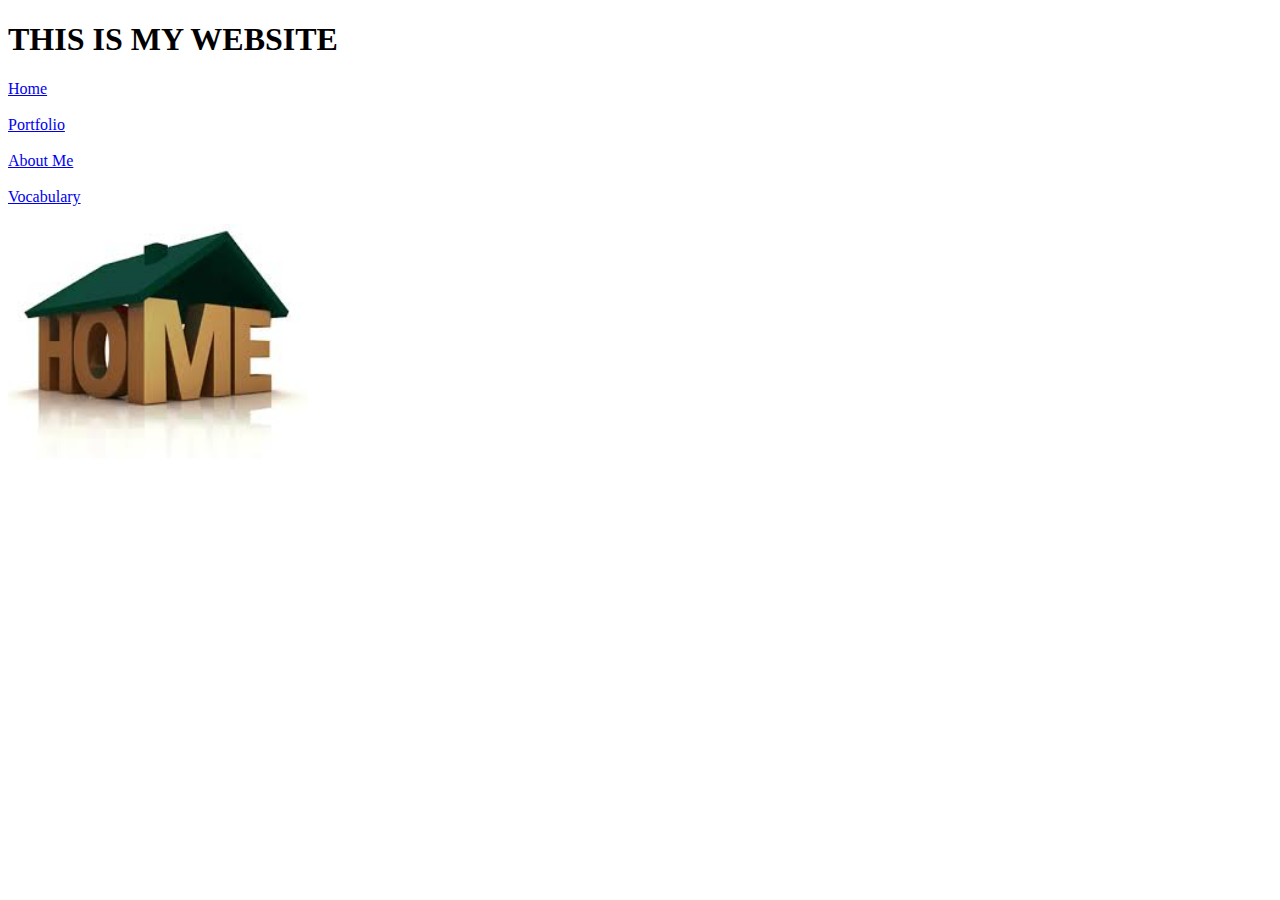
<file: workspace/index.html>
<!doctype html>
<html lang="en">
  <head>
    <meta charset="utf-8">
    <title>My Website</title>
    <link href="style.css" type="text/css" rel="stylesheet">
  </head>
  <body>
    <h1>THIS IS MY WEBSITE</h1>
    <a href="index.html">Home</a> <br /> <br />
    <a href="portfolio.html">Portfolio</a> <br /> <br />
    <a href= "aboutme.html">About Me</a> <br /> <br />
    <a href="vocabulary.html"> Vocabulary</a> <br /> <br />
    <img src="images/home.jpg" height="250">
   
  </body>
</html>
</file>
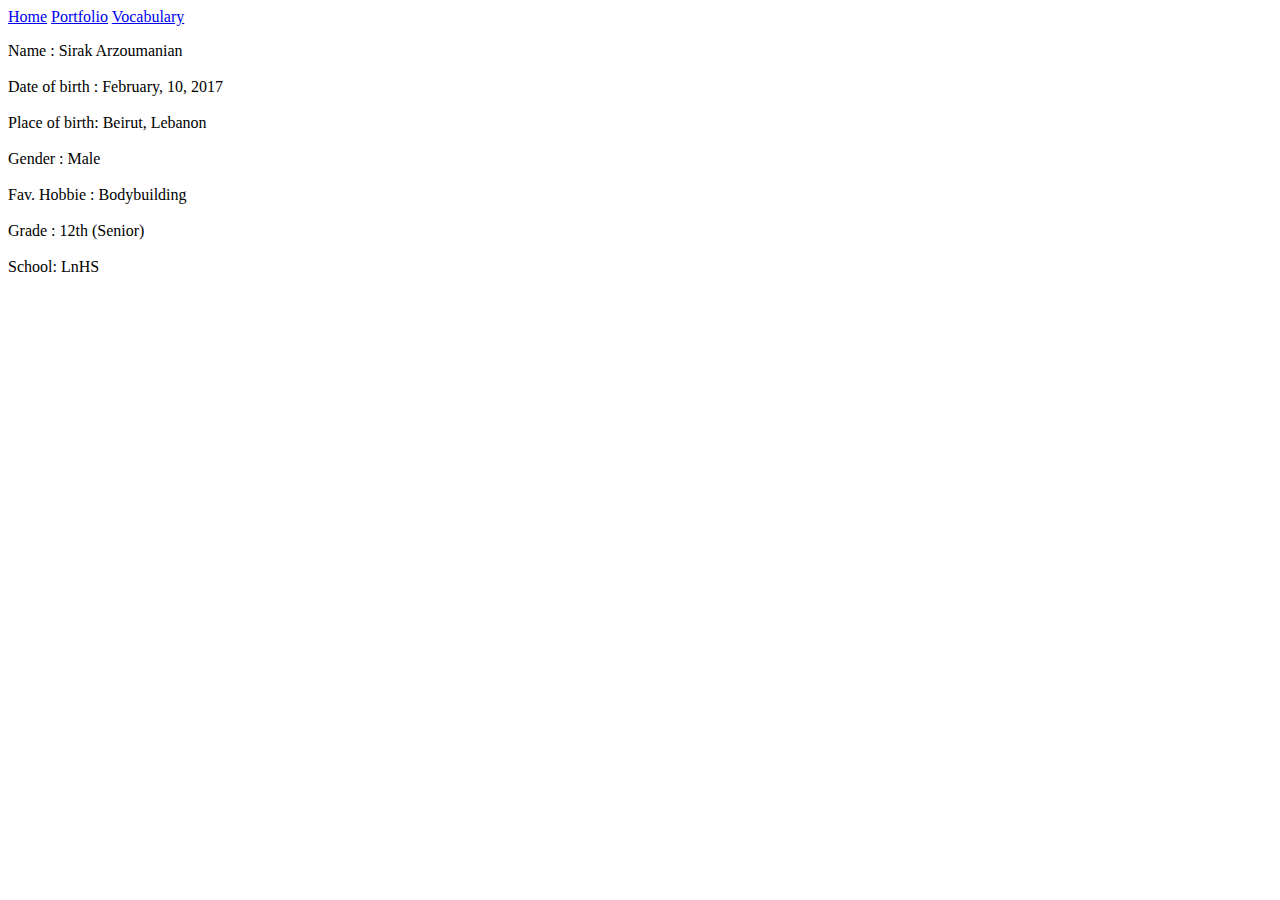
<file: workspace/aboutme.html>
<!doctype html>
  <a href="index.html">Home</a>
  <a href="portfolio.html">Portfolio</a>
  <a href= "vocabulary.html">Vocabulary</a>
    <title>ABout Me</title>
    <p>    <p>Name           : Sirak Arzoumanian <br /><br />
Date of birth : February, 10, 2017<br /><br />
Place of birth: Beirut, Lebanon<br /><br />
Gender         : Male<br /><br />
Fav. Hobbie  : Bodybuilding<br /><br />
Grade           : 12th (Senior)<br /><br />
School: LnHS
</p></p>
</file>
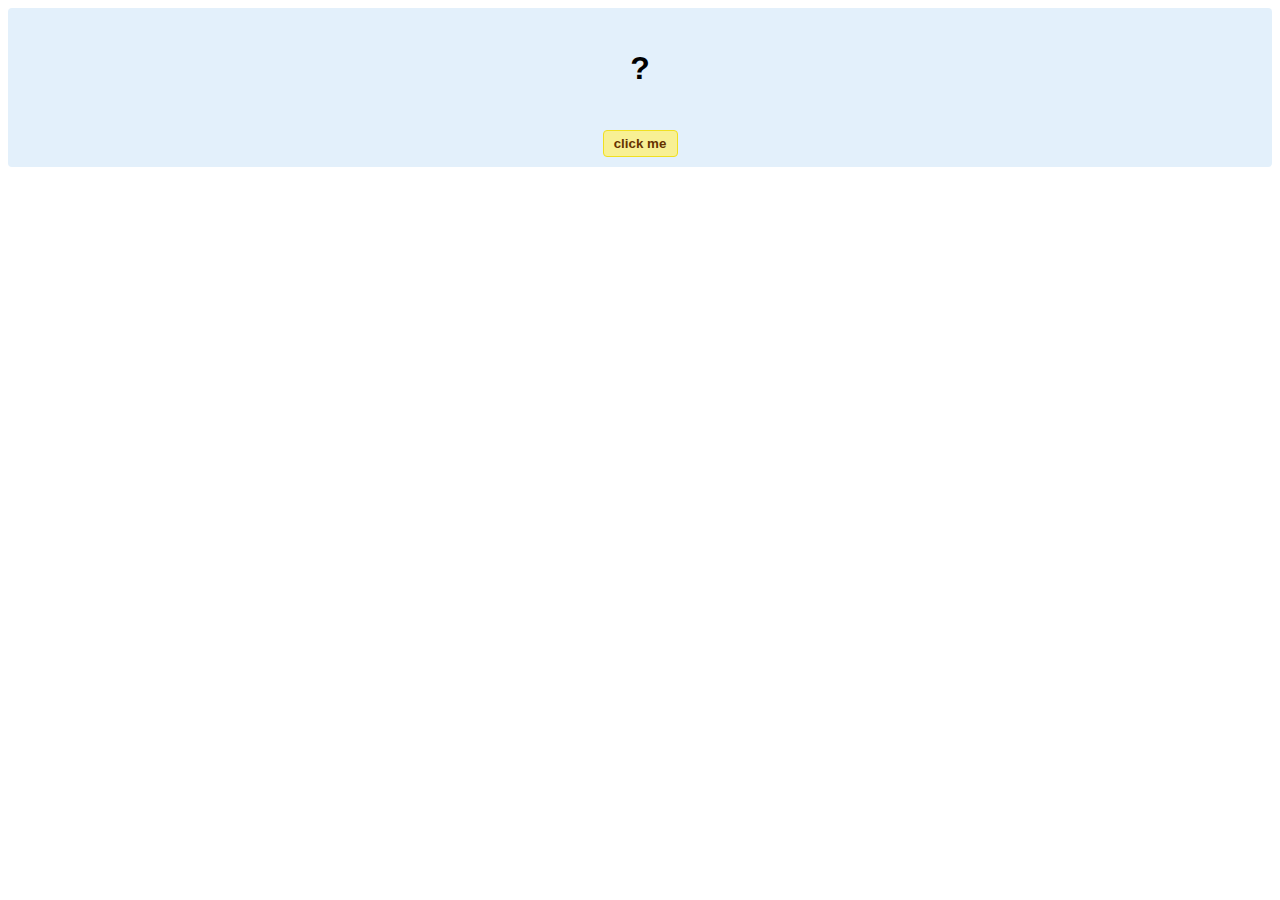
<file: workspace/hello-world.html>
<!DOCTYPE html>
<!-- HTML5 Hello world by kirupa - http://www.kirupa.com/html5/getting_your_feet_wet_html5_pg1.htm -->
<html lang="en-us">

<head>
<meta charset="utf-8">
<title>Hello...</title>
<style type="text/css">
#mainContent {
	font-family: Arial, Helvetica, sans-serif;
	font-size: xx-large;
	font-weight: bold;
	background-color: #E3F0FB;
	border-radius: 4px;
	padding: 10px;
	text-align: center;
}
.buttonStyle {
	border-radius: 4px;
	border: thin solid #F0E020;
	padding: 5px;
	background-color: #F8F094;
	font-family: "Segoe UI", Tahoma, Geneva, Verdana, sans-serif;
	font-weight: bold;
	color: #663300;
	width: 75px;
}

.buttonStyle:hover {
	border: thin solid #FFCC00;
	background-color: #FCF9D6;
	color: #996633;
	cursor: pointer;
}
.buttonStyle:active {
	border: thin solid #99CC00;
	background-color: #F5FFD2;
	color: #669900;
	cursor: pointer;
}

</style>
</head>

<body>
<div id="mainContent">
<p id="helloText">?</p>
<button id="clickButton" class="buttonStyle">click me</button>
</div>
<script> 
var myButton = document.getElementById("clickButton");
var myText = document.getElementById("helloText");

myButton.addEventListener('click', doSomething, false)

function doSomething() {
	myText.textContent = "hello, world!";
}
</script>

</body>
</html>
</file>
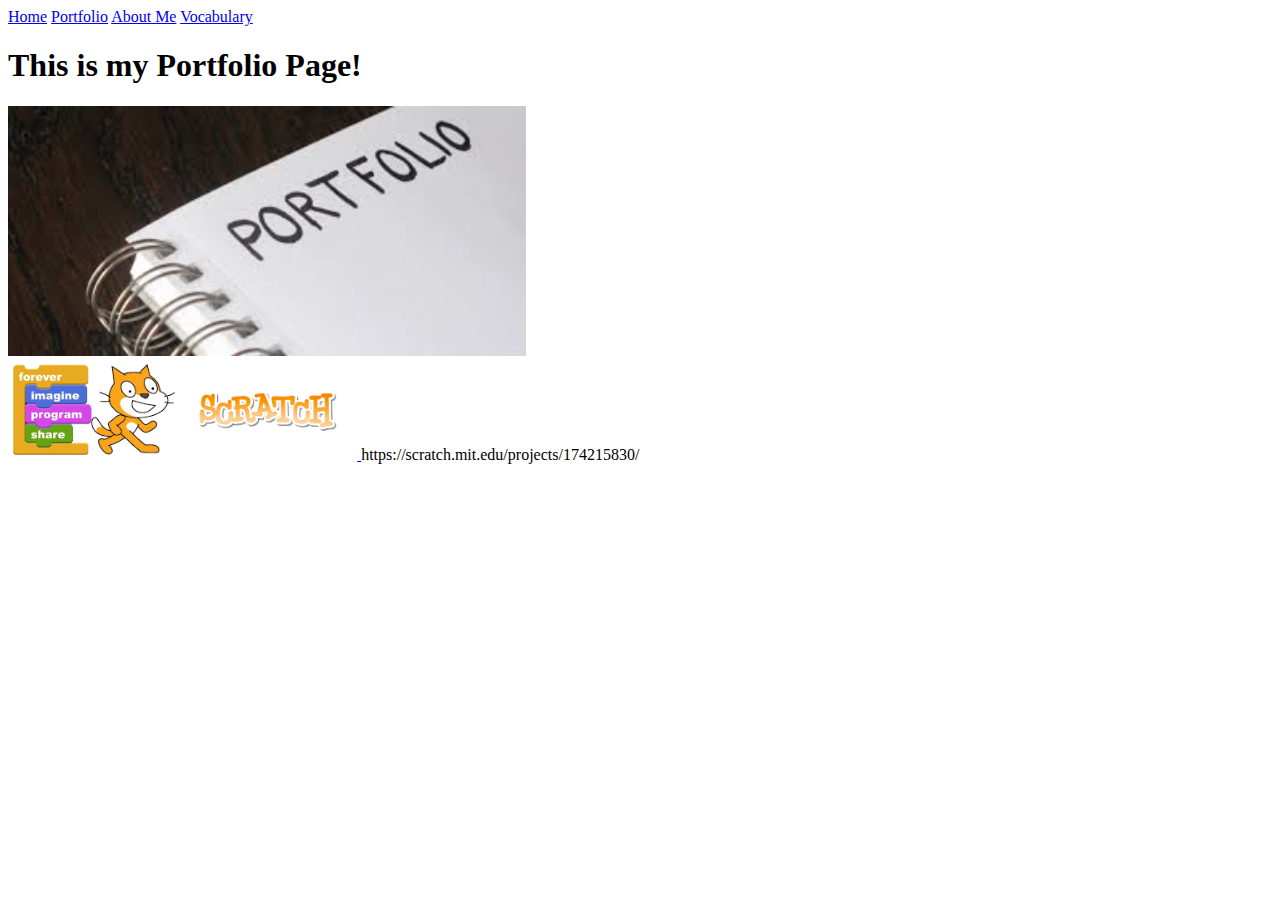
<file: workspace/portfolio.html>
<!doctype html>
	<html lang="en">
	  <head>
	    <meta charset="utf-8">
	    <title>Portfolio</title>
	  </head>
	  <body>
    <a href="index.html">Home</a>
    <a href="portfolio.html">Portfolio</a>
    <a href= "aboutme.html">About Me</a>
    <a href= "vocabulary.html">Vocabulary</a>
    <h1>This is my Portfolio Page!</h1>
    <img src="images/portfolio.jpg" height="250">
    <br>
    <a target="_blank" href="https://scratch.mit.edu">
      <img src="images/scratchlogo.png" height="100">
    </a>
    <link>https://scratch.mit.edu/projects/174215830/<link>
	  </body>
	</html>
</file>
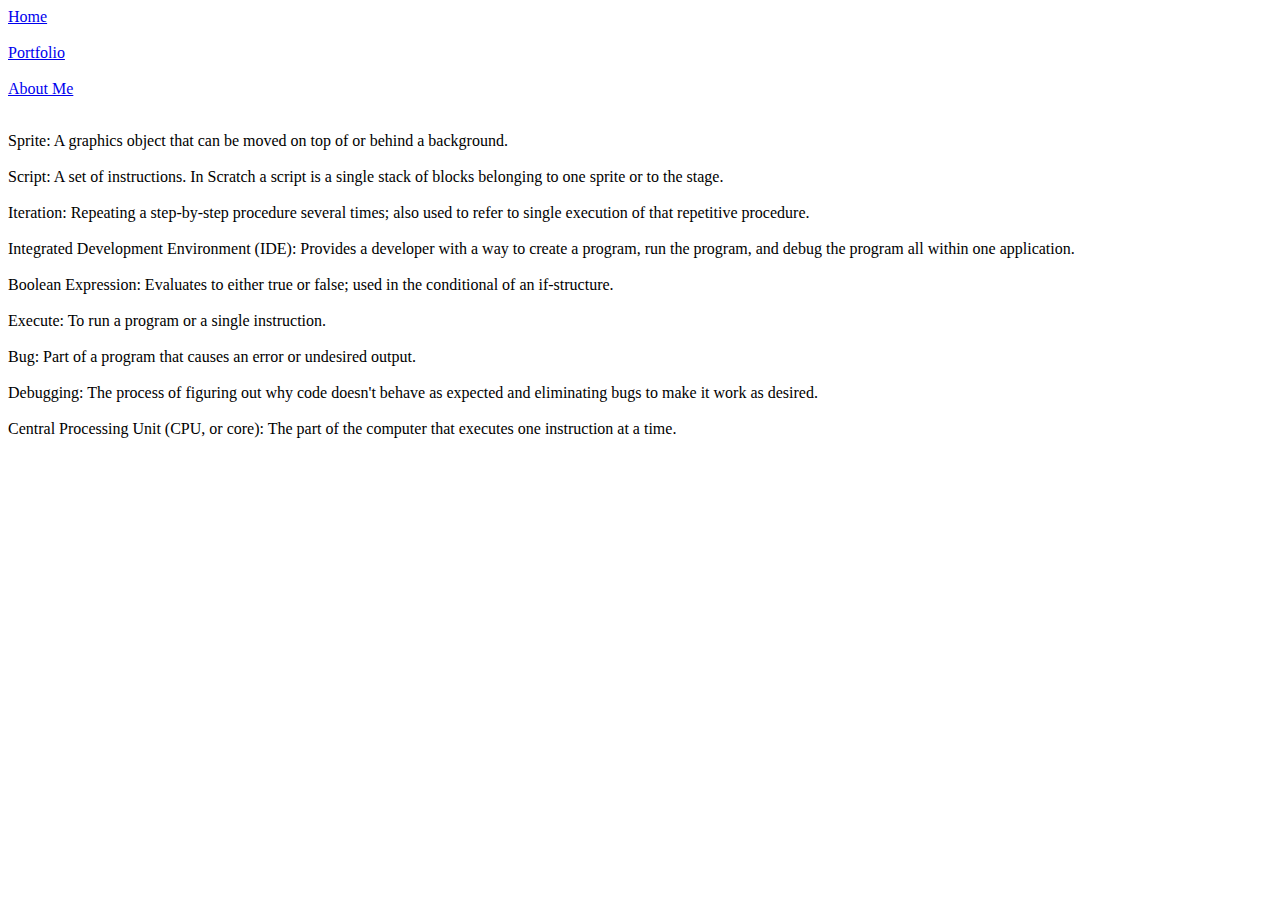
<file: workspace/vocabulary.html>
<!doctype html>
  <a href="index.html">Home</a> <br /> <br />
    <a href="portfolio.html">Portfolio</a> <br /> <br />
    <a href= "aboutme.html">About Me</a> <br /> <br />
<html lang="en">
  <head>
    <meta charset="utf-8">
   <p>
     
Sprite: A graphics object that can be moved on top of or behind a background. <br /><br />
Script: A set of instructions. In Scratch a script is a single stack of blocks belonging to one sprite or to the stage.<br /><br />
Iteration: Repeating a step-by-step procedure several times; also used to refer to single execution of that repetitive procedure.<br /><br />
Integrated Development Environment (IDE): Provides a developer with a way to create a program, run the program, and debug the program all within one application.<br /><br />
Boolean Expression: Evaluates to either true or false; used in the conditional of an if-structure.<br /><br />
Execute: To run a program or a single instruction.<br /><br />
Bug: Part of a program that causes an error or undesired output.<br /><br />
Debugging: The process of figuring out why code doesn't behave as expected and eliminating bugs to make it work as desired.<br /><br />
Central Processing Unit (CPU, or core): The part of the computer that executes one instruction at a time.<br /><br />

     
   </p>
</file>
<file: workspace/style.css>
.header { 
    background:url(http://webneel.com/daily/sites/default/files/images/daily/05-2014/12-sunrise-picture.jpg);
}
</file>
